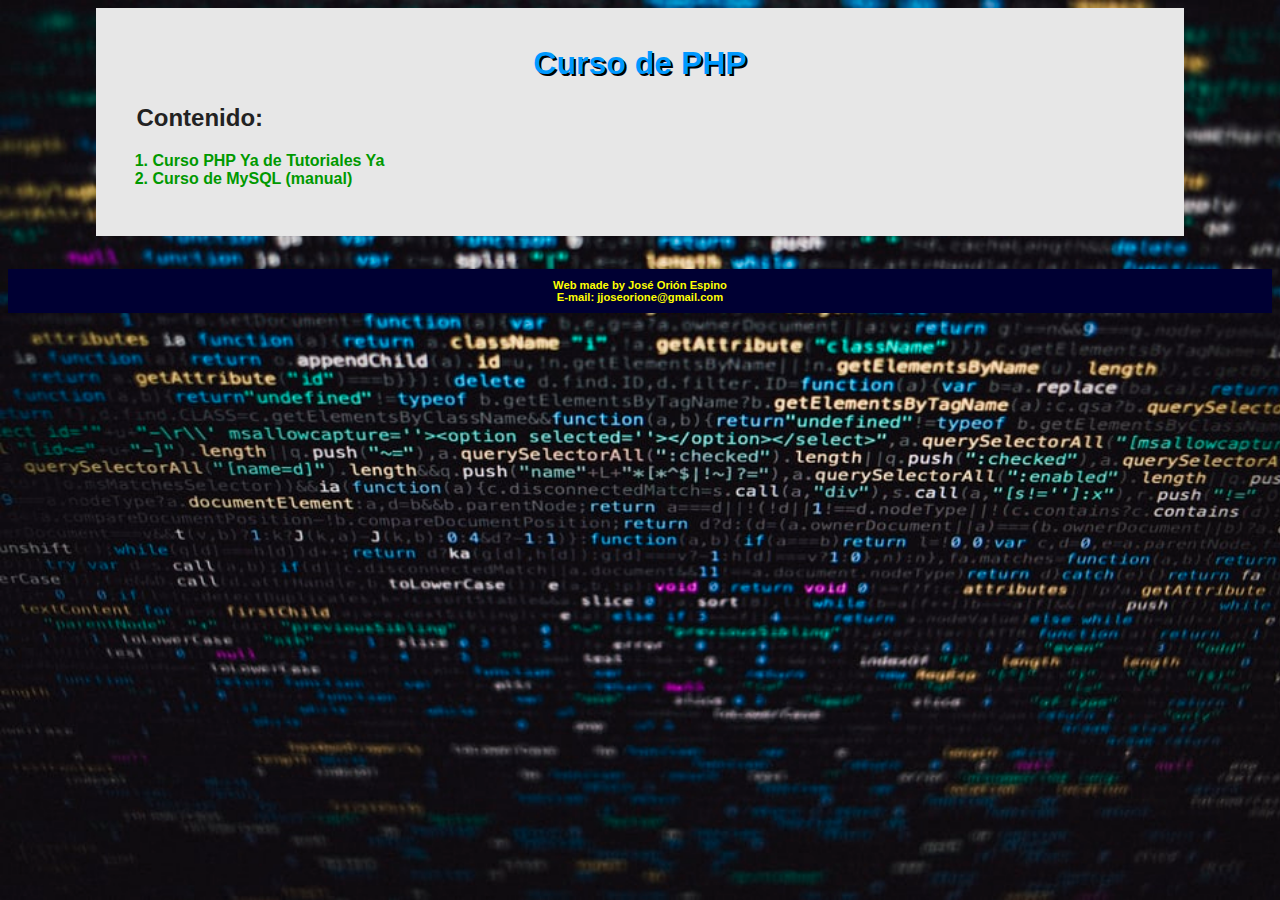
<file: index.html>
<!DOCTYPE html>
<html>
    <head>
        <title>Curso PHP</title>
        <meta charset="UTF-8">
        <link rel="stylesheet" href="./styles/style.css" >
        <link rel="shortcut icon" href="./images/icon.ico">
    </head>
    <!-------------------------------------------------------------->
    <body>
        <div class="divfondo">
            <h1>Curso de PHP</h1>
            <h2>Contenido:</h2>
            <ol>
                <a href="./PHPya"><li>Curso PHP Ya de Tutoriales Ya</li></a>
                <a href="./mysql/manual.pdf"><li>Curso de MySQL (manual)</li></a>
            </ol>
        </div>
        <footer>
            <div>Web made by José Orión Espino</div>
            <div>E-mail: jjoseorione@gmail.com</div>
        </footer>
    </body>
</html>
</file>
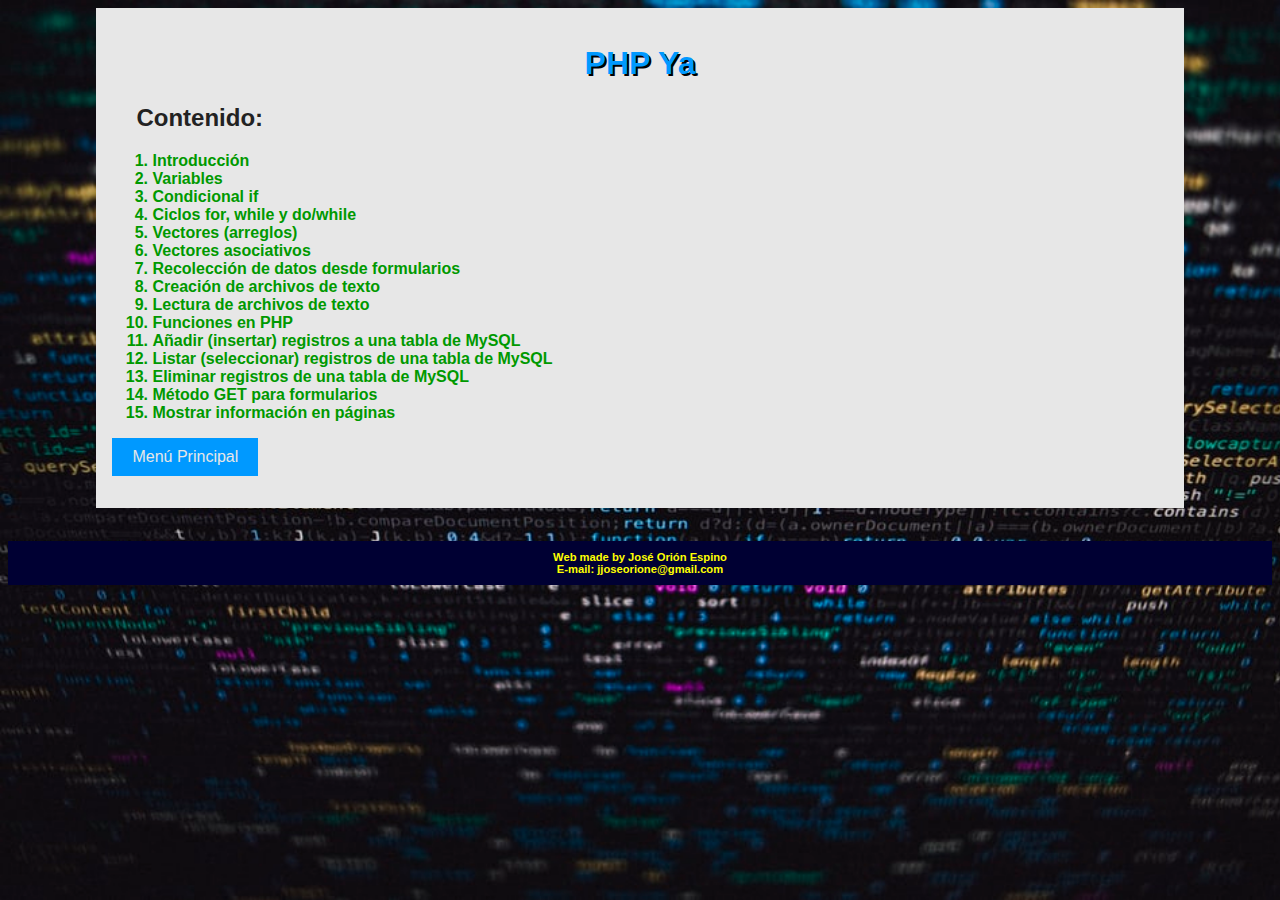
<file: PHPya/index.html>
<!DOCTYPE html>
<html>
    <head>
        <title>Curso PHP</title>
        <meta charset="UTF-8">
        <link rel="stylesheet" href="../styles/style.css" >
        <link rel="shortcut icon" href="../images/icon.ico">
    </head>
    <!-------------------------------------------------------------->
    <body>
        <div class="divfondo">
            <h1>PHP Ya</h1>
            <h2>Contenido:</h2>
            <ol>
                <a href="./intro.php"><li>Introducción</li></a>
                <a href="./variables.php"><li>Variables</li></a>
                <a href="./if.php"><li>Condicional if</li></a>
                <a href="./ciclos.php"><li>Ciclos for, while y do/while</li></a>
                <a href="./arreglos.php"><li>Vectores (arreglos)</li></a>
                <a href="./arreglosA.php"><li>Vectores asociativos</li></a>
                <a href="./formularios.php"><li>Recolección de datos desde formularios</li></a>
                <a href="./archivos.php"><li>Creación de archivos de texto</li></a>
                <a href="./archivosLectura.php"><li>Lectura de archivos de texto</li></a>
                <a href="./funciones.php"><li>Funciones en PHP</li></a>
                <a href="./insert.php"><li>Añadir (insertar) registros a una tabla de MySQL</li></a>
                <a href="./select.php"><li>Listar (seleccionar) registros de una tabla de MySQL</li></a>
                <a href="./delete.php"><li>Eliminar registros de una tabla de MySQL</li></a>
                <a href="./get.php"><li>Método GET para formularios</li></a>
                <a href="./paginacion.php"><li>Mostrar información en páginas</li></a>
            </ol>

        <a href="../" class="abotonB">Menú Principal</a>
        </div>
        <footer>
            <div>Web made by José Orión Espino</div>
            <div>E-mail: jjoseorione@gmail.com</div>
        </footer>
    </body>
</html>
</file>
<file: styles/style.css>
body
{
    background-image: url(../images/code.jpeg); 
    background-repeat: no-repeat;
    background-attachment: fixed;
    background-size: cover; 
    font-family: sans-serif;
    color: #222;
}
.divfondo
{
    background-color: #E7E7E7; 
    padding: 1em; 
    padding-bottom: 2em;
    margin-left: 7%; 
    margin-right: 7%;
}
h1
{
    text-align: center; 
    color:#09F;
    text-shadow: 2px 2px 0 #000;
    opacity: 1;
}
h2, h3, h4, h5, h6
{
    text-indent: 1em;
}
.divcodigo
{
    color: #F0F0F0;
    background-color: #003;
    font-family: monospace; 
    padding:1em;
    margin: 1em 0;
}
.htmldefault
{
    color: black;
    background-color: white;
    font-family: serif; 
    padding:2em;
}
.htmldefault h1
{
    text-align: left;
    color: initial;
    text-shadow: initial;
    opacity: initial;
}
.htmldefault h2, .htmldefault h3, .htmldefault h4, .htmldefault h5, .htmldefault h6
{
    text-indent: initial;
}
a
{
    text-decoration: none; 
}
a li
{
    text-decoration: none; 
    font-weight: bold;  
    color: #090;
    background-color: transparent;
}
a li:hover, a li:active
{
    background-color: #C5C5C5;
}
footer
{
    bottom:0px;
    color:yellow;
    background-color: #003;
    text-align: center;
    padding: 10px;
    margin:0;
    margin-top: 3em;
    font-size: 0.7em;
    font-weight: bold;
}
.volver
{
    margin: 2em;
}
.abotonB, .abotonB:link, .abotonB:visited
{
    margin: none;
    border: none;
    background-color: #09F;
    color: #E7E7E7;
    padding: 10px 20px;
    text-align: center;
    text-decoration: none;
    display: inline-block;
    font-size: 1em;
    font-weight: normal;
}
.abotonB:hover, .abotonB:active
{
    background-color: #2BF;
}
.abotonR:link, .abotonR:visited, .abotonR
{
    margin: none;
    border: none;
    background-color: #FF1A1A;
    color: #E7E7E7;
    padding: 10px 20px;
    text-align: center;
    text-decoration: none;
    display: inline-block;
    font-size: 1em;
    font-weight: normal;
}
.abotonR:hover, .abotonR:active
{
    background-color: #FF4D4D;
}
code
{
    color: blue;
    font-family: monospace;
    font-size: 1.1em;
    background-color: #BBB;
    padding: 0 3px;
}
.code
{
    color: blue;
    font-family: monospace;
    font-size: 1.1em;
    background-color: #BBB;
    padding: 2px 3px;
    width: 90%;
    margin: 1em auto;
}
.tabla1, .tabla1 th, .tabla1 td
{
    font-family: sans-serif;
    border-collapse: collapse;
    display: scroll;
}
.tabla1
{
    border: 1px solid rgb(52, 116, 235);
    overflow: auto;
}
.tabla1 tr:nth-child(odd)
{
    background-color: rgb(185, 207, 248);
}
.tabla1 tr:nth-child(even)
{
    background-color: rgb(232, 239, 253);
}
.tabla1 th
{
    color: white;
    background-color: rgb(52, 116, 235);
    padding: 0.3em 2em;
    border: 0px;
}
.tabla1 td
{
    padding: 0.1em 0.5em;
    border-bottom: 1px solid rgb(52, 116, 235);
    border-top: 1px solid rgb(52, 116, 235);
}
</file>
